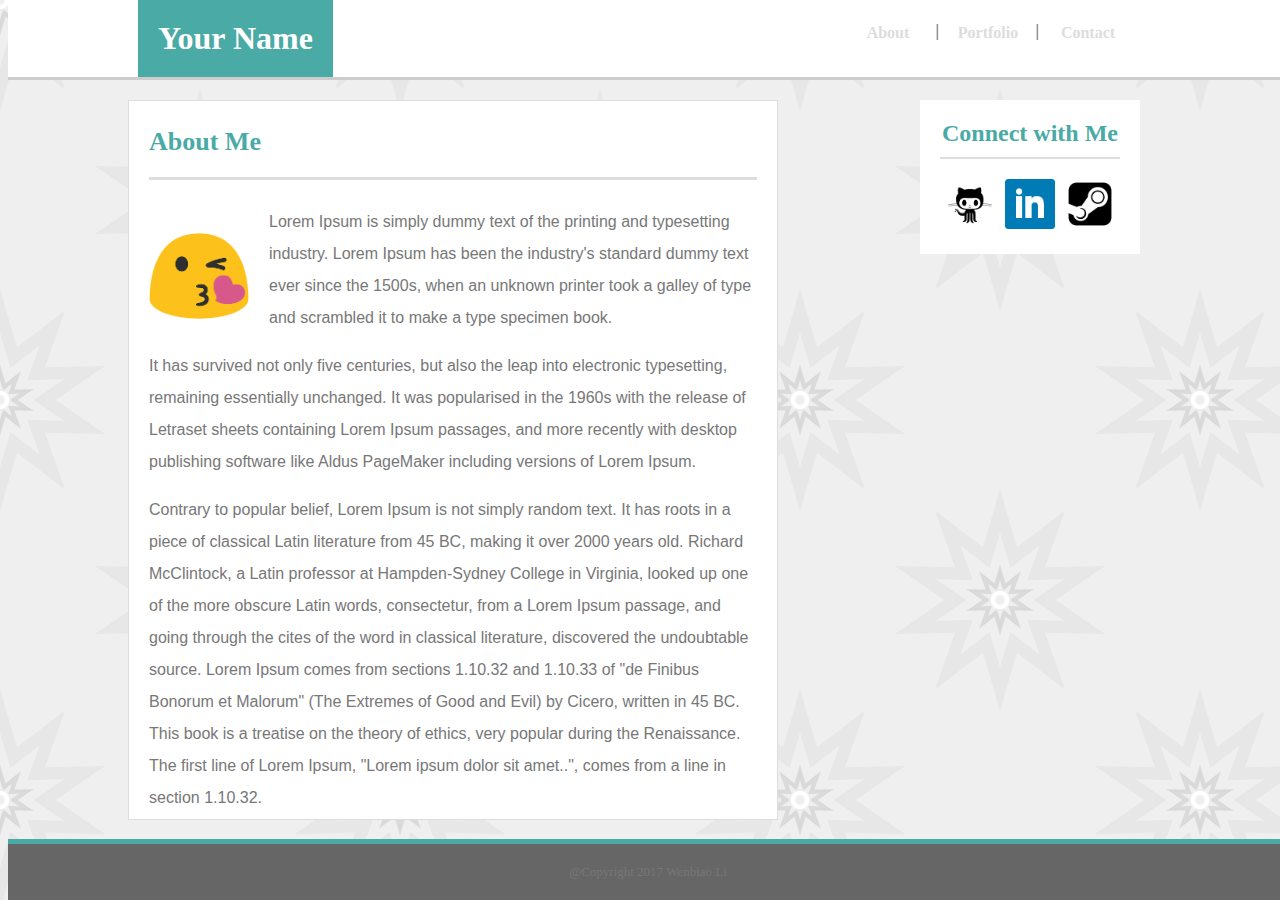
<file: index.html>
<!DOCTYPE html>
<html lang="en">
<head>
	<meta charset="UTF-8">
	<title>Document</title>
	<link rel="stylesheet" href="./assets/css/style.css">
</head>
<body>
	<div class="topping">
		<header class="name">
			Your Name
		</header>

		<div class="nav">
			<ul>
				<li><a class="hlinks" href="index.html">About</a><span class="divider">|</span></li>
				<li><a class="hlinks" href="portfolio.html">Portfolio</a><span class="divider">|</span></li>
				<li><a class="hlinks" href="contact.html">Contact</a></li>
			</ul>
		</div>
	</div>
	

		<div class="main">
			<p class="about_me">
				About Me
			</p>
			<img class="mypic" src="./assets/images/aboutme" alt="my picture">
			<div class="article">	
				<p>
				Lorem Ipsum is simply dummy text of the printing and typesetting industry. Lorem Ipsum has been the industry's standard dummy text ever since the 1500s, when an unknown printer took a galley of type and scrambled it to make a type specimen book. 
				</p>
				
				<p>
				It has survived not only five centuries, but also the leap into electronic typesetting, remaining essentially unchanged. It was popularised in the 1960s with the release of Letraset sheets containing Lorem Ipsum passages, and more recently with desktop publishing software like Aldus PageMaker including versions of Lorem Ipsum.
				</p>

				<p>
				Contrary to popular belief, Lorem Ipsum is not simply random text. It has roots in a piece of classical Latin literature from 45 BC, making it over 2000 years old. Richard McClintock, a Latin professor at Hampden-Sydney College in Virginia, looked up one of the more obscure Latin words, consectetur, from a Lorem Ipsum passage, and going through the cites of the word in classical literature, discovered the undoubtable source. Lorem Ipsum comes from sections 1.10.32 and 1.10.33 of "de Finibus Bonorum et Malorum" (The Extremes of Good and Evil) by Cicero, written in 45 BC. This book is a treatise on the theory of ethics, very popular during the Renaissance. The first line of Lorem Ipsum, "Lorem ipsum dolor sit amet..", comes from a line in section 1.10.32.
				</p>

			</div>
		</div>
		
		<aside>
			<header class="aside">
				Connect with Me
			</header>
			
				<ul>
				<li><a class="social" href="https://github.com/wxl387">
	  			<img class="icon" src="./assets/images/githubicon.png" alt="github icon">
				</a></li>
				
				<li><a  class="social" href="https://www.linkedin.com/in/wenbiao-li-aa3148103/">
				<img class="icon" src="./assets/images/linkdeinicon.png" alt="linkdein icon">
				</a></li>

				<li><a class="social" href="http://steamcommunity.com/profiles/76561198054390930/">
				<img class="icon" src="./assets/images/steamsquareicon.png" alt="steam icon">
				</a></li>
				</ul>
		</aside>

	<footer>
		@Copyright 2017 Wenbiao Li
	</footer>


</body>
</html>
</file>
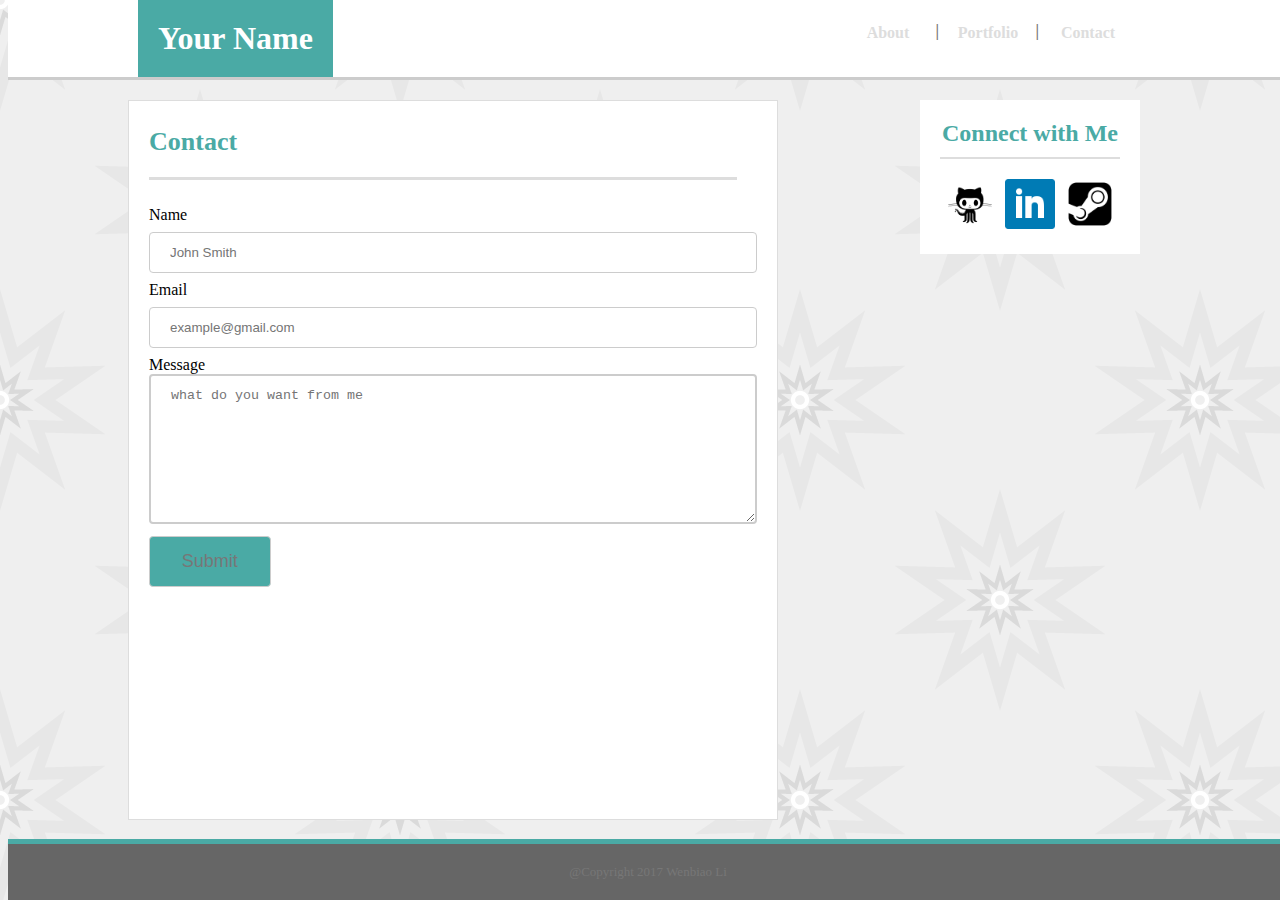
<file: contact.html>
<!DOCTYPE html>
<html lang="en">
<head>
	<meta charset="UTF-8">
	<title>Document</title>
	<link rel="stylesheet" href="./assets/css/style.css">
</head>
<body>
	<div class="topping">
		<header class="name">
			Your Name
		</header>

		<div class="nav">
			<ul>
				<li><a class="hlinks" href="index.html">About</a><span class="divider">|</span></li>
				<li><a class="hlinks" href="portfolio.html">Portfolio</a><span class="divider">|</span></li>
				<li><a class="hlinks" href="contact.html">Contact</a></li>
			</ul>
			
		</div>
	</div>
	<div class="main">
		<div class="info">
		<p class="contact">
			Contact
		</p>
		<div>
			<form action="/action_page.php">
				<label for="name">Name</label>
				<input type="text" id="name" name="Name" placeholder="John Smith">
				<label for="email">Email</label>
				<input type="text" id="email" autocomplete="Email" placeholder="example@gmail.com">
				<label>Message</label>
				<textarea placeholder="what do you want from me"></textarea>
				<input type="submit" value="Submit">
			</form>
		</div>
		</div>
	</div>

		<aside>
			<header class="aside">
				Connect with Me
			</header>
			
				<ul>
				<li><a class="social" href="https://github.com/wxl387">
	  			<img class="icon" src="./assets/images/githubicon.png" alt="github icon">
				</a></li>
				
				<li><a  class="social" href="https://www.linkedin.com/in/wenbiao-li-aa3148103/">
				<img class="icon" src="./assets/images/linkdeinicon.png" alt="linkedin icon">
				</a></li>

				<li><a class="social" href="http://steamcommunity.com/profiles/76561198054390930/">
				<img class="icon" src="./assets/images/steamsquareicon.png" alt="steam icon">
				</a></li>
				</ul>
		</aside>

	<footer>
		@Copyright 2017 Wenbiao Li
	</footer>


</body>
</html>
</file>
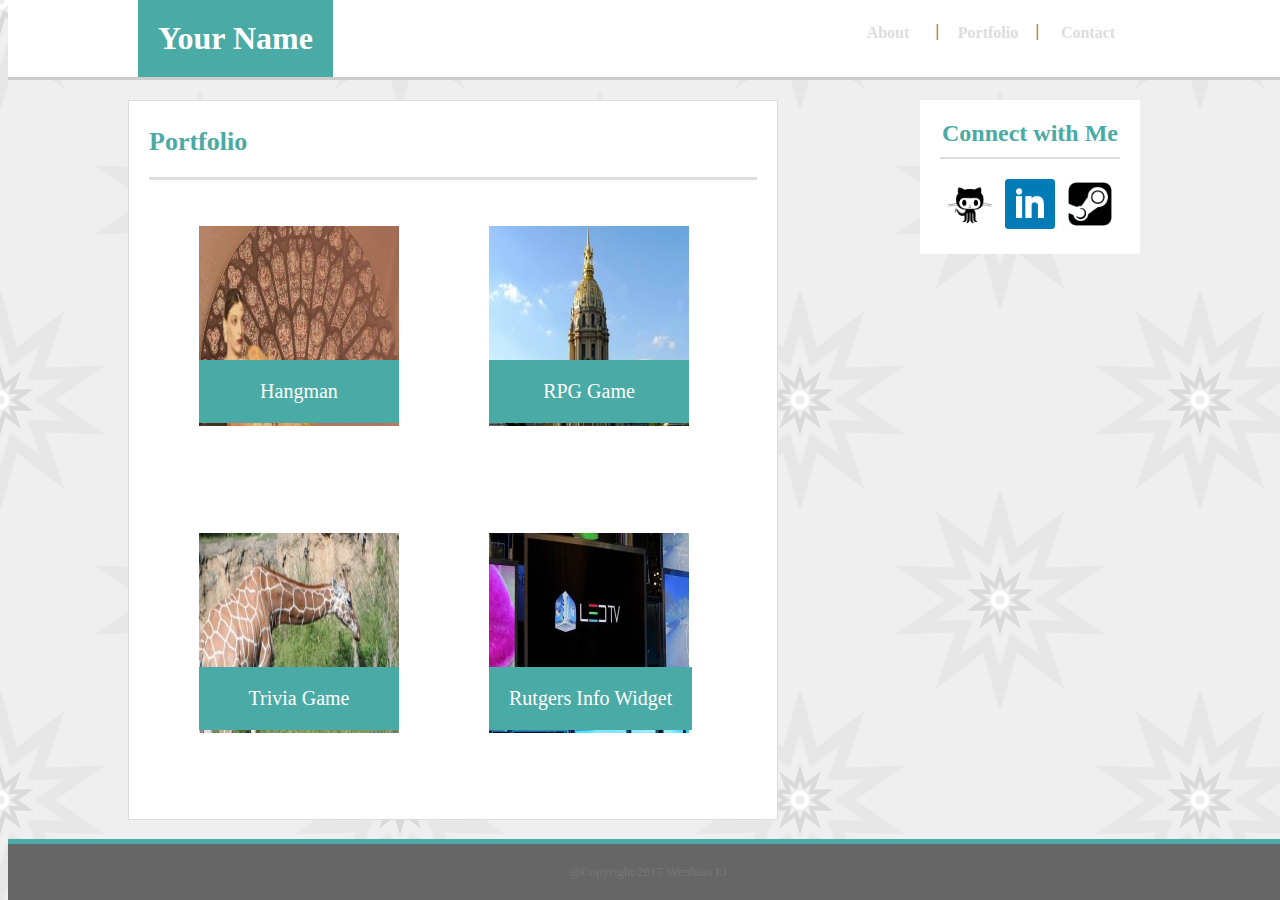
<file: portfolio.html>
<!DOCTYPE html>
<html lang="en">
<head>
	<meta charset="UTF-8">
	<title>Document</title>
	<link rel="stylesheet" href="./assets/css/style.css">
</head>
<body>
	<div class="topping">
		<header class="name">
			Your Name
		</header>

		<div class="nav">
			<ul>
				<li><a class="hlinks" href="index.html">About</a><span class="divider">|</span></li>
				<li><a class="hlinks" href="portfolio.html">Portfolio</a><span class="divider">|</span></li>
				<li><a class="hlinks" href="contact.html">Contact</a></li>
			</ul>
			
		</div>
	</div>
	<div class="main">
		<p class="portfolio">
			Portfolio
		</p>
		<div class="gallery">
			<a target="_blank" href="./assets/images/portfoliopic1.jpeg">
				<img src="./assets/images/portfoliopic1.jpeg" width="200" height="200" alt="portfolio picture1">
			</a>
			<div class= "desc">
				Hangman
			</div>
		</div>

		<div class="gallery">
			<a target="_blank" href="./assets/images/portfoliopic2.jpeg">
				<img src="./assets/images/portfoliopic2.jpeg" width="200" height="200" alt="portfolio picture2">
			</a>
			<div class= "desc">
				RPG Game
			</div>
		</div>

		<div class="gallery">
			<a target="_blank" href="./assets/images/portfoliopic3.jpeg">
				<img src="./assets/images/portfoliopic3.jpeg" width="200" height="200" alt="portfolio picture3">
			</a>
			<div class= "desc">
				Trivia Game
			</div>
		</div>

		<div class="gallery">
			<a target="_blank" href="./assets/images/portfoliopic4.jpeg">
				<img src="./assets/images/portfoliopic4.jpeg" width="200" height="200" alt="portfolio picture4">
			</a>
			<div class= "desc">
				Rutgers Info Widget
			</div>
		</div>

		<div class="gallery">
			<a target="_blank" href="./assets/images/portfoliopic5.jpeg">
				<img src="./assets/images/portfoliopic5.jpeg" width="200" height="200" alt="portfolio picture5">
			</a>
			<div class= "desc">
				Rock Paper Scissors
			</div>
		</div>
	</div>

		<aside>
			<header class="aside">
				Connect with Me
			</header>
			
				<ul>
				<li><a class="social" href="https://github.com/wxl387">
	  			<img class="icon" src="./assets/images/githubicon.png" alt="github icon">
				</a></li>
				
				<li><a  class="social" href="https://www.linkedin.com/in/wenbiao-li-aa3148103/">
				<img class="icon" src="./assets/images/linkdeinicon.png" alt="linkedin icon">
				</a></li>

				<li><a class="social" href="http://steamcommunity.com/profiles/76561198054390930/">
				<img class="icon" src="./assets/images/steamsquareicon.png" alt="steam icon">
				</a></li>
				</ul>
		</aside>

	<footer>
		@Copyright 2017 Wenbiao Li
	</footer>


</body>
</html>
</file>
<file: assets/css/style.css>
* {
	box-sizing:border-box;
}

body {
	background-color:#dddddd;
	max-width:960px;
	background-image:url("../images/pow-star.png");
}

/*Heading*/
.topping{
	background-color:#ffffff;
	border-bottom:3px solid #cccccc;
	font-family: "Times New Roman", Georgia, Serif;
	font-weight:bold;
	width:100%;
	position:absolute;
	top:0px;
	overflow:hidden;
}

.name {
	background-color:#4aaaa5;
	color:#ffffff;
	font-size:32px;
	padding:20px;
	float:left;
	margin-left:130px;
}

.nav{
	color:#777777;
	padding:20px;
	float:right;
	margin-right:130px;

}

ul {
	list-style-type:none;
	margin:0;
	padding:0;
	overflow:hidden;
}

li {
	float:left;
	position:relative;
}

.divider{
	position:absolute;
	right:-1px;
	top:2px;
}

a.hlinks:link, a.hlinks:visited {
	display:inline-block;
	width:100px;
	padding:4px;
	text-align:center;
	text-decoration:none;
	color:#dddddd;
}

a.hlinks:hover, a.hlinks:active {
	background-color:#7A991A;
}

/*aside*/
aside {
	background-color:#ffffff;
	position:absolute;
	top:100px;
	right:140px;
	overflow:auto;
	padding:20px;
	margin:auto;
	text-align:center;
}

.aside {
	color:#4aaaa5;
	border-bottom:2px solid #dddddd;
	font-size:24px;
	font-weight:bold;
	padding-bottom:10px;
}

img.icon {
	margin-top:20px;
	width:50px;
	height:50px;
	display:block;
	margin-left:auto;
	margin-right:auto;
}

a.social:link, a.social:visited {
	display:block;
	width:50px;
	margin:5px;
}

a.social:hover, a.social:active {
	background-color:blue;
}

/*main content*/
.main {
	background-color:#ffffff;
	position:absolute;
	top:100px;
	bottom:80px;
	margin-left:120px;
	overflow:auto;
	width:650px;
	border:1px solid #dddddd;
	float:left;
}

/*footer*/
footer {
	background-color:#666666;
	color:#777777;
	clear:both;
	padding:20px;
	font-size:13px;
	border-top:5px solid #4aaaa5;
	width:100%;
	position:absolute;
	bottom:0px;
	overflow:hidden;
	text-align:center;
}

/*for index.html*/
p.about_me {
	color:#4aaaa5;
	border-bottom:3px solid #dddddd;
	font-size:26px;
	font-weight:bold;
	text-align:left;
	padding-bottom:20px;
	margin-right:20px;
	margin-left:20px;

}

img.mypic {
	width:100px;
	height:100px;
	margin:20px;
	float:left;
}

.article {
	background-color:#ffffff;
	color:#777777;
	font-family:"Helvetica Neue", Helvetica, Arial, sans-serif;
	margin:20px;
	line-height:32px;
}

/*for portfolio.html*/
p.portfolio {
	color:#4aaaa5;
	border-bottom:3px solid #dddddd;
	font-size:26px;
	font-weight:bold;
	text-align:left;
	padding-bottom:20px;
	margin-right:20px;
	margin-left:20px;
}
div.gallery {
	float:left;
	clear:auto;
	padding:20px;
	margin-left:50px;
}

div.desc {
	position:relative;
	bottom:70px;
	padding:20px;
	background-color:#4aaaa5;
	color:#ffffff;
	text-align:center;
	font-size:20px;
}

/*for contact.html*/
p.contact {
	color:#4aaaa5;
	border-bottom:3px solid #dddddd;
	font-size:26px;
	font-weight:bold;
	text-align:left;
	padding-bottom:20px;
	margin-right:20px;
}

div.info {
	margin-left:20px;
	margin-right:20px;
}

input[type=text], select {
	width:100%;
	padding:12px 20px;
	margin:8px 0;
	display:inline-block;
	border:1px solid #cccccc;
	border-radius:4px;
	box-sizing:border-box;
	clear:left;
}

input[type=submit] {
	width:20%;
	background-color:#4aaaa5;
	color:#777777;
	font-size:18px;
	padding:14px 20px;
	margin:8px 0;
	border:1px solid #cccccc;
	border-radius:4px;
	cursor:pointer;

}

input[type=submit]:hover {
	background-color:#45a049;
}

textarea {
	width:100%;
	height:150px;
	border:2px solid #ccc;
	box-sizing:border-box;
	padding:12px 20px;
	border-radius:4px;
}
</file>
